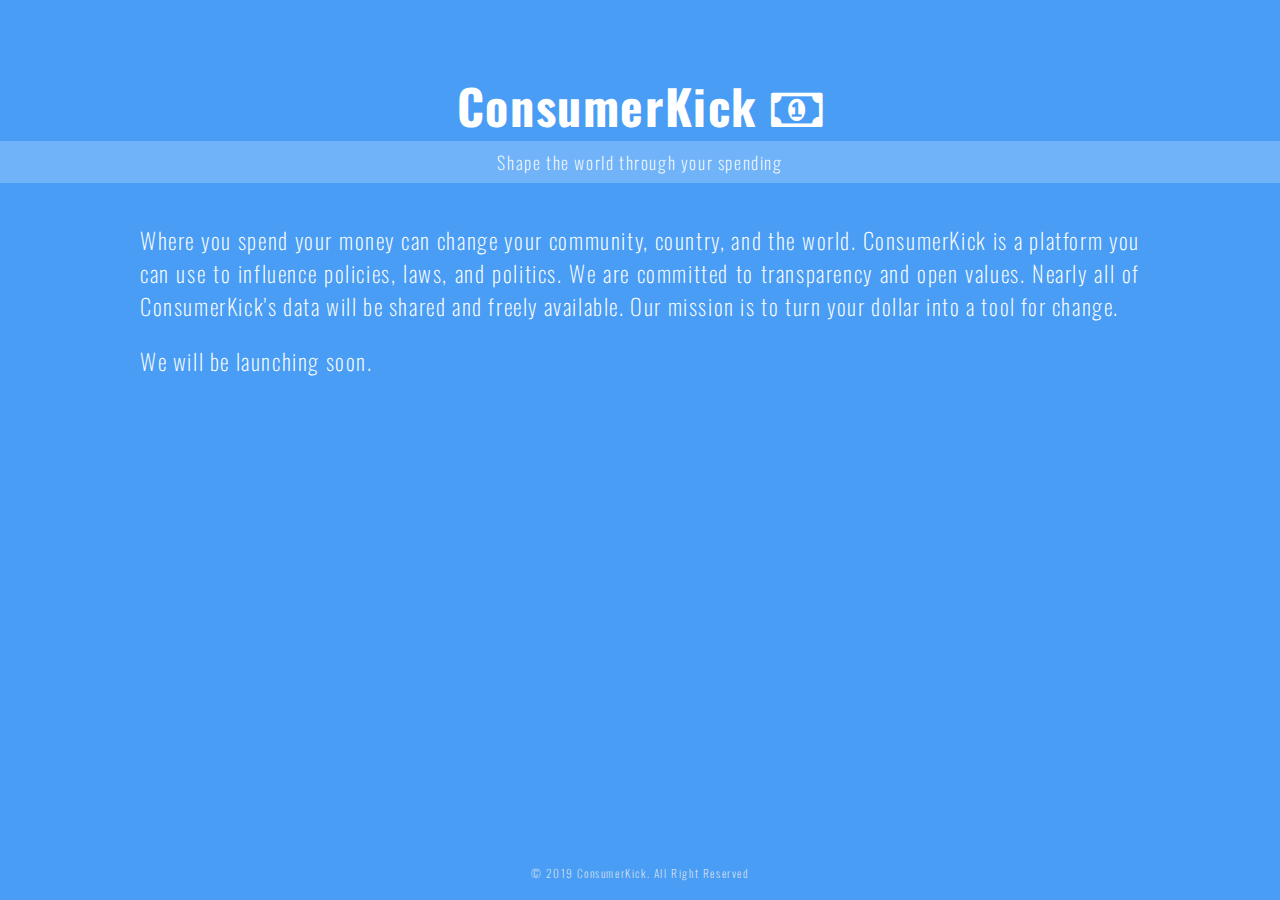
<file: index.html>
<!DOCTYPE html>
<html dir="ltr" lang="en-US">
<head>
	<title>ConsumerKick</title>
	<meta name="viewport" content="width=device-width, initial-scale=1, maximum-scale=1.0, user-scalable=0">
	<meta http-equiv="content-type" content="text/html; charset=UTF-8" />
	<link rel="stylesheet" href="main.css">
	<link rel="stylesheet" href="https://maxcdn.bootstrapcdn.com/font-awesome/4.7.0/css/font-awesome.min.css">
	<link href="https://fonts.googleapis.com/css?family=Oswald:300,400,700" rel="stylesheet">
	<script>
		(function(i,s,o,g,r,a,m){i['GoogleAnalyticsObject']=r;i[r]=i[r]||function(){
		(i[r].q=i[r].q||[]).push(arguments)},i[r].l=1*new Date();a=s.createElement(o),
		m=s.getElementsByTagName(o)[0];a.async=1;a.src=g;m.parentNode.insertBefore(a,m)
		})(window,document,'script','https://www.google-analytics.com/analytics.js','ga');

		ga('create', 'UA-87272640-1', 'auto');
		ga('send', 'pageview');
	</script>
</head>
<body>
	<header>
		<h1>ConsumerKick <i class="fa fa-money"></i></h1>
		<p>Shape the world through your spending</p>
	</header>
	<section>
		<p>Where you spend your money can change your community, country, and the world.  ConsumerKick is a platform you can use to influence policies, laws, and politics.  We are committed to transparency and open values.  Nearly all of ConsumerKick's data will be shared and freely available.  Our mission is to turn your dollar into a tool for change.</p>
		<p>We will be launching soon.</p>
	</section>
	<footer>
		&copy; 2019 ConsumerKick.  All Right Reserved
	</footer>
</body>
</html>
</file>
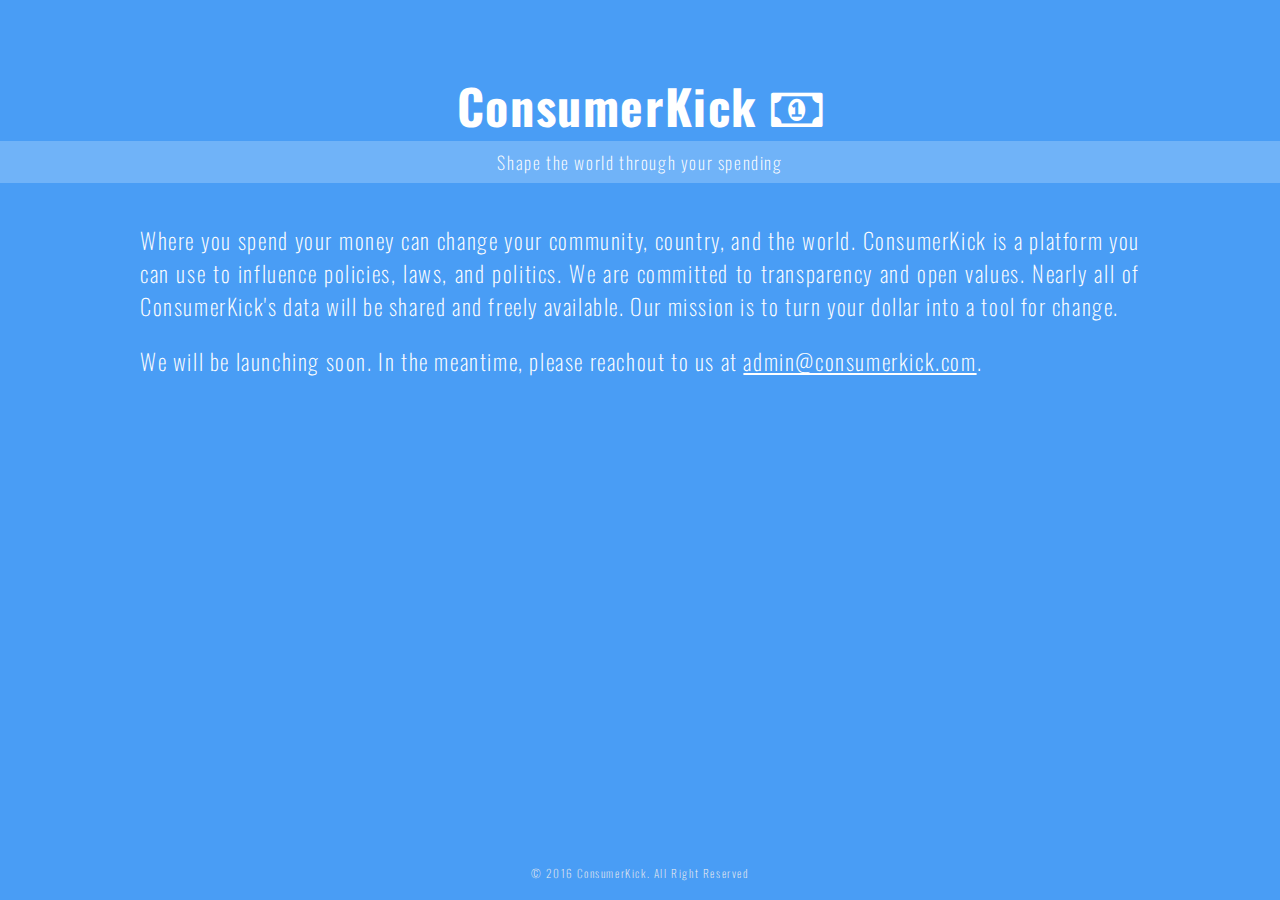
<file: public/index.html>
<!DOCTYPE html>
<html dir="ltr" lang="en-US">
<head>
	<title>ConsumerKick</title>
	<meta name="viewport" content="width=device-width, initial-scale=1, maximum-scale=1.0, user-scalable=0"> 
	<meta http-equiv="content-type" content="text/html; charset=UTF-8" />
	<link rel="stylesheet" href="main.css">
	<link rel="stylesheet" href="https://maxcdn.bootstrapcdn.com/font-awesome/4.7.0/css/font-awesome.min.css">
	<link href="https://fonts.googleapis.com/css?family=Oswald:300,400,700" rel="stylesheet">
	<script>
		(function(i,s,o,g,r,a,m){i['GoogleAnalyticsObject']=r;i[r]=i[r]||function(){
		(i[r].q=i[r].q||[]).push(arguments)},i[r].l=1*new Date();a=s.createElement(o),
		m=s.getElementsByTagName(o)[0];a.async=1;a.src=g;m.parentNode.insertBefore(a,m)
		})(window,document,'script','https://www.google-analytics.com/analytics.js','ga');

		ga('create', 'UA-87272640-1', 'auto');
		ga('send', 'pageview');
	</script>
</head>
<body>
	<header>
		<h1>ConsumerKick <i class="fa fa-money"></i></h1>
		<p>Shape the world through your spending</p>
	</header>
	<section>
		<p>Where you spend your money can change your community, country, and the world.  ConsumerKick is a platform you can use to influence policies, laws, and politics.  We are committed to transparency and open values.  Nearly all of ConsumerKick's data will be shared and freely available.  Our mission is to turn your dollar into a tool for change.</p>
		<p>We will be launching soon.  In the meantime, please reachout to us at <a href="mailto:admin@consumerkick.com">admin@consumerkick.com</a>.</p>
	</section>
	<footer>
		&copy; 2016 ConsumerKick.  All Right Reserved
	</footer>
</body>
</html>
</file>
<file: main.css>
html {min-height: 100%; position: relative;}
body {background-color: #499DF5; color: #fff; font-family: 'Oswald', sans-serif; font-weight: 100; letter-spacing: .1em; margin: 10px 0 65px;}
@media (min-width: 768px) {
	body {margin-bottom: 25px;}
}

header {text-align: center; margin-top: 70px;}
header h1 {font-size: 3em; margin: 0;}
header p {background-color: #70b3f8; font-size: 1.1em; margin: 0; padding: 8px;}

section {font-size: 1.4em; margin: 40px auto 20px; max-width: 1000px; text-align: justify;}
section a, section a:visited {color: #fff;}


footer {bottom: 0; color: #eee; font-size: .7em; height: 75px; left: 0; position: absolute; text-align: center; width: 100%;}
footer a {color: #eee; display: block; margin-left: 10px; margin-top: 12px;}
@media (min-width: 768px) {
	footer {height: 35px;}
	footer a {display: inline-block; margin-top: auto;}
}
</file>
<file: public/main.css>
html {min-height: 100%; position: relative;}
body {background-color: #499DF5; color: #fff; font-family: 'Oswald', sans-serif; font-weight: 100; letter-spacing: .1em; margin: 10px 0 65px;}
@media (min-width: 768px) {
	body {margin-bottom: 25px;}
}

header {text-align: center; margin-top: 70px;}
header h1 {font-size: 3em; margin: 0;}
header p {background-color: #70b3f8; font-size: 1.1em; margin: 0; padding: 8px;}

section {font-size: 1.4em; margin: 40px auto 20px; max-width: 1000px; text-align: justify;}
section a, section a:visited {color: #fff;}


footer {bottom: 0; color: #eee; font-size: .7em; height: 75px; left: 0; position: absolute; text-align: center; width: 100%;}
footer a {color: #eee; display: block; margin-left: 10px; margin-top: 12px;}
@media (min-width: 768px) {
	footer {height: 35px;}
	footer a {display: inline-block; margin-top: auto;}
}
</file>
